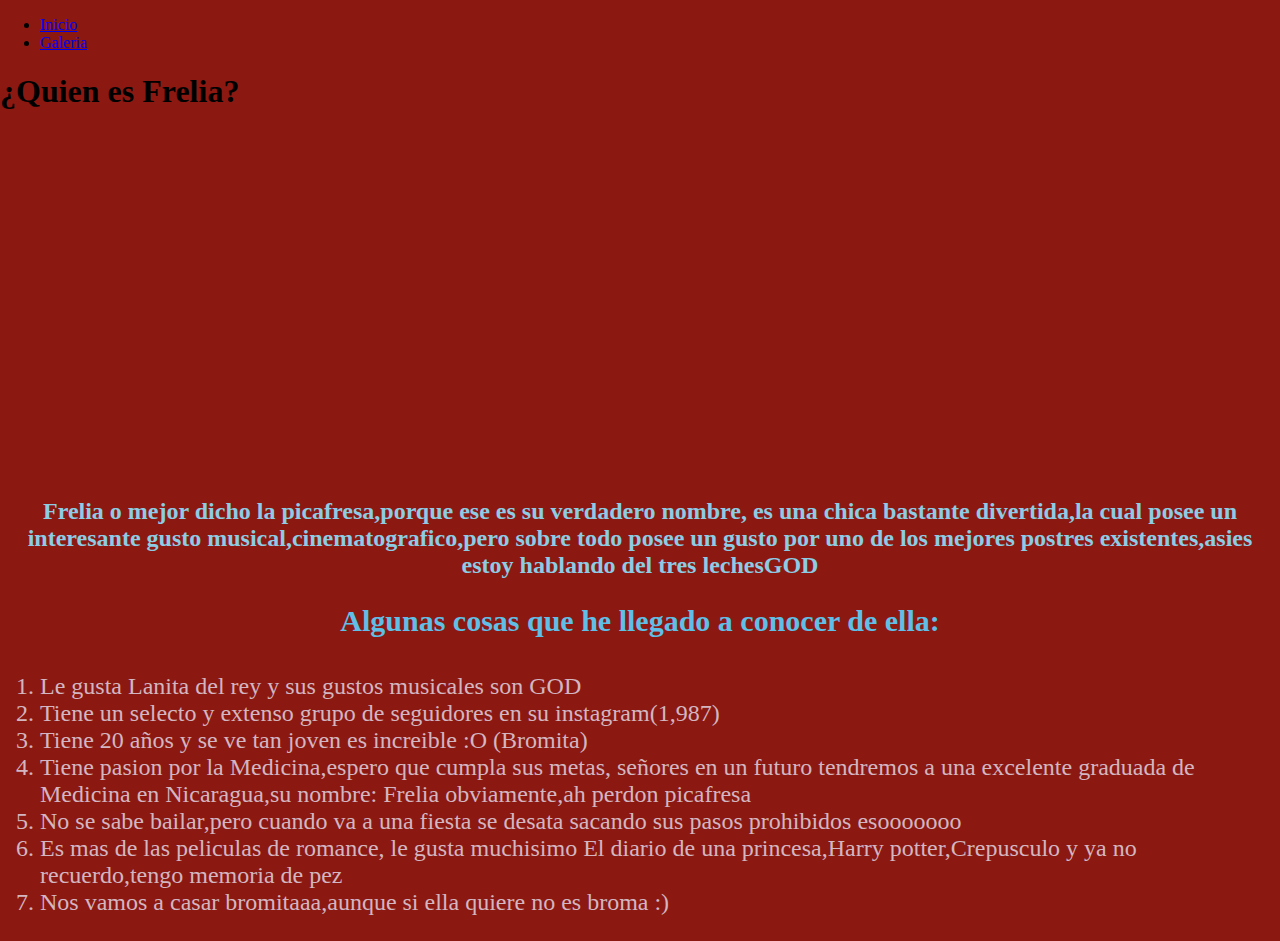
<file: pagina2.html>
<!DOCTYPE html>
<html lang="en">
    <head>
        <title>Frelia</title>
        <meta charset="utf-8">
        <meta name="viewport" content="width=device-width, initial-scale=1">
        <link href="https://cdn.jsdelivr.net/npm/bootstrap@5.2.0/dist/css/bootstrap.min.css" rel="stylesheet" integrity="sha384-gH2yIJqKdNHPEq0n4Mqa/HGKIhSkIHeL5AyhkYV8i59U5AR6csBvApHHNl/vI1Bx" crossorigin="anonymous">
        <link rel="stylesheet" href="style.css">
    </head>
    <body>
        <header>
        <nav class="navbar navbar-dark bg-dark">
            <ul class="nav">
                <li class="nav-item active">
                    <a class="nav-link" href="index.html">Inicio</a>
                </li>
                <li class="nav-item">
                    <a class="nav-link" href="pagina3.html">Galeria</a>
                </li>
            </ul>
          </nav>
          <div class="imagen2 d-flex justify-content-center align-items flex-colum"> 
          <h1><b>¿Quien es Frelia?</b></h1>
          </div>
        </header>
        <style> p {
            color: rgb(139, 25, 18);
            text-align: center;
        }
        </style>
        <body style="background-color: rgb(139, 25, 18);"> 
        </style>
    </head>
    <body>
        <p style="color: rgb(140, 204, 228); font-size: 24px; text-align: center;"><b>Frelia o mejor dicho la picafresa,porque ese es su verdadero nombre, es una chica bastante divertida,la cual posee un interesante gusto musical,cinematografico,pero sobre todo posee un gusto por uno de los mejores postres existentes,asies estoy hablando del tres lechesGOD</b></p></body>
     <p style="color: rgb(95, 191, 230); margin-top: 25px; font-size: 30px; text-align: center;"><b>Algunas cosas que he llegado a conocer de ella: </b></p>
     <ol style="color: rgb(211, 182, 193); margin-top: 35px; font-size: 24px;">
        <li>Le gusta Lanita del rey y sus gustos musicales son GOD</li>
        <li>Tiene un selecto y extenso grupo de seguidores en su instagram(1,987)</li>
        <li>Tiene 20 años y se ve tan joven es increible :O (Bromita) </li>
        <li>Tiene pasion por la Medicina,espero que cumpla sus metas, señores en un futuro tendremos a una excelente graduada de Medicina en Nicaragua,su nombre: Frelia obviamente,ah perdon picafresa</li>
        <li>No se sabe bailar,pero cuando va a una fiesta se desata sacando sus pasos prohibidos esooooooo</li>
        <li>Es mas de las peliculas de romance, le gusta muchisimo El diario de una princesa,Harry potter,Crepusculo y ya no recuerdo,tengo memoria de pez</li>
        <li>Nos vamos a casar bromitaaa,aunque si ella quiere no es broma :)</li>
    </ol>
     <p style="color: rgb(211, 182, 193); margin-top: 25px; font-size: 24px; text-align: center;"> </p>
</html>
</file>
<file: style.css>
body {
    margin: 0em;
    color: black;
  }
  
  .cover {
    height: 400px;
    background-image: url(https://i.pinimg.com/originals/cb/a7/d0/cba7d0274e75b5fd2fed2ad9ffb742c8.png);
    background-size: cover;
    background-position: center;
  }
  
  .imagen2 {
    height: 400px;
    margin-bottom: 25px;
    background-image: url(https://pbs.twimg.com/media/FIvnjW3UUAAYv-R?format=jpg&name=4096x4096);
    background-size: cover;
    background-position: center;
  }

  .imagen4 {
    height: 400px;
    margin-bottom: 25px;
    background-image: url(https://madisonmovie.files.wordpress.com/2015/09/moonrise-kingdom-lighthouse.jpg);
    background-size: cover;
    background-position: center;
  }
  
  .slider {
    width: 100%;
    margin: auto;
    overflow: hidden;
  }
  .slider ul {
    display: flex;
    padding: 0;
    width: 400%;
    -webkit-animation: cambio 20s infinite alternate linear;
            animation: cambio 20s infinite alternate linear;
  }
  .slider li {
    width: 100%;
    list-style: none;
  }
  .slider img {
    width: 100%;
  }
  
  @-webkit-keyframes cambio {
    0% {
      margin-left: 0;
    }
    20% {
      margin-left: 0;
    }
    25% {
      margin-left: -100%;
    }
    45% {
      margin-left: -100%;
    }
    50% {
      margin-left: -200%;
    }
    70% {
      margin-left: -200%;
    }
    75% {
      margin-left: -300%;
    }
    100% {
      margin-left: -300%;
    }
  }
  
  @keyframes cambio {
    0% {
      margin-left: 0;
    }
    20% {
      margin-left: 0;
    }
    25% {
      margin-left: -100%;
    }
    45% {
      margin-left: -100%;
    }
    50% {
      margin-left: -200%;
    }
    70% {
      margin-left: -200%;
    }
    75% {
      margin-left: -300%;
    }
    100% {
      margin-left: -300%;
    }
  }/*# sourceMappingURL=style.css.map */
</file>
